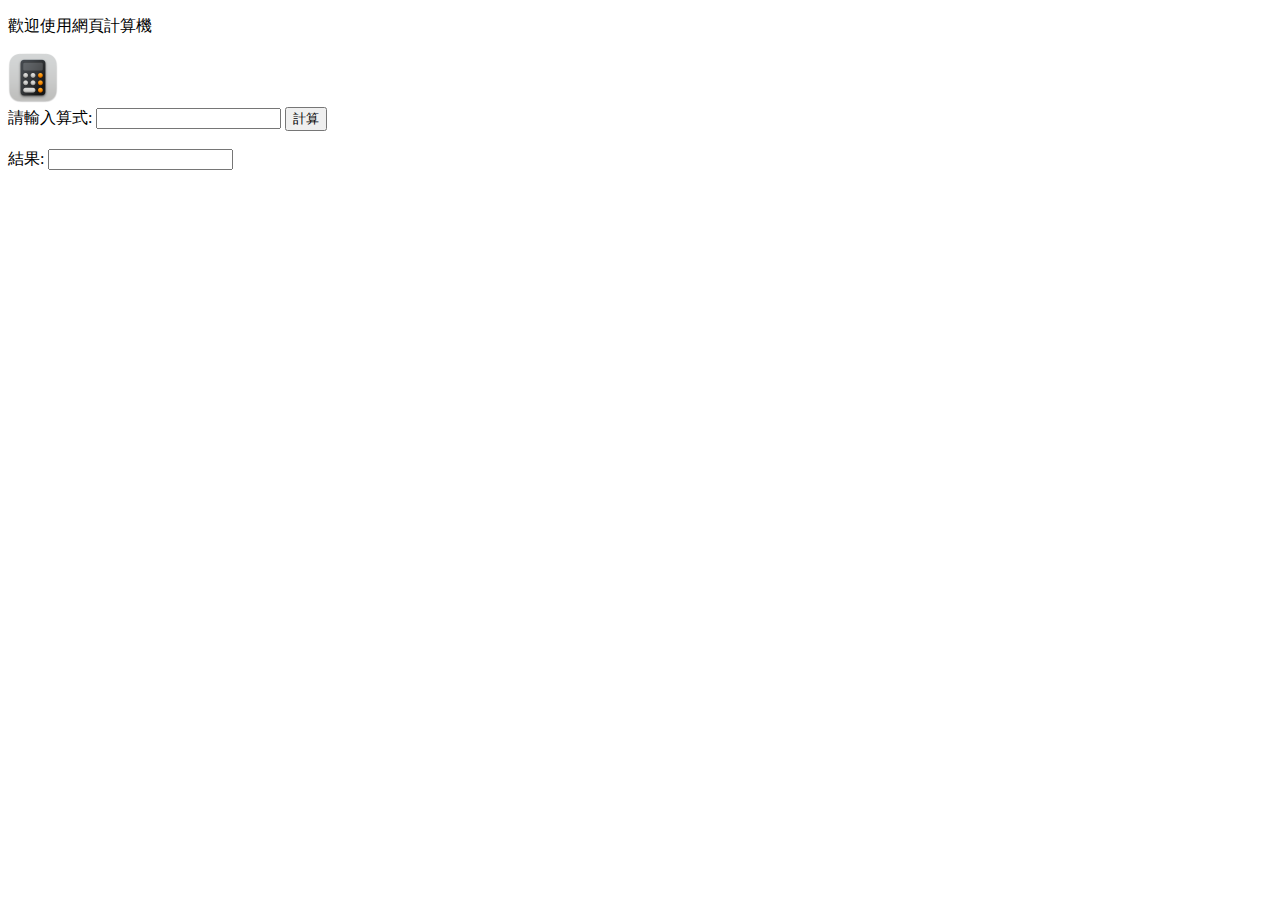
<file: BDD/index.html>
<!DOCTYPE html>
<html lang="en">
<head>
    <meta charset="UTF-8">
    <meta http-equiv="X-UA-Compatible" content="IE=edge">
    <meta name="viewport" content="width=device-width, initial-scale=1.0">
    <title>網頁計算機</title>
    <link href="./styles.css" rel="stylesheet">
</head>
<body>
    <p>歡迎使用網頁計算機</p>
    <img src="123.png" class="image_size">
    <form id="calculate">
        
        <label for="input">請輸入算式:</label>
        <input name="input" type="text" id="input_str">
        <button type="submit" id='input_button'>計算</button>
        <br/><br/>
        <label for="output">結果:</label>
        <input name="output" type="text" id="output_str">
    </form>
<script src="input.js">
</script>    
</body>
</html>
</file>
<file: BDD/styles.css>
.image_size{
    width: 50px;
    height: 50px;
}
</file>
